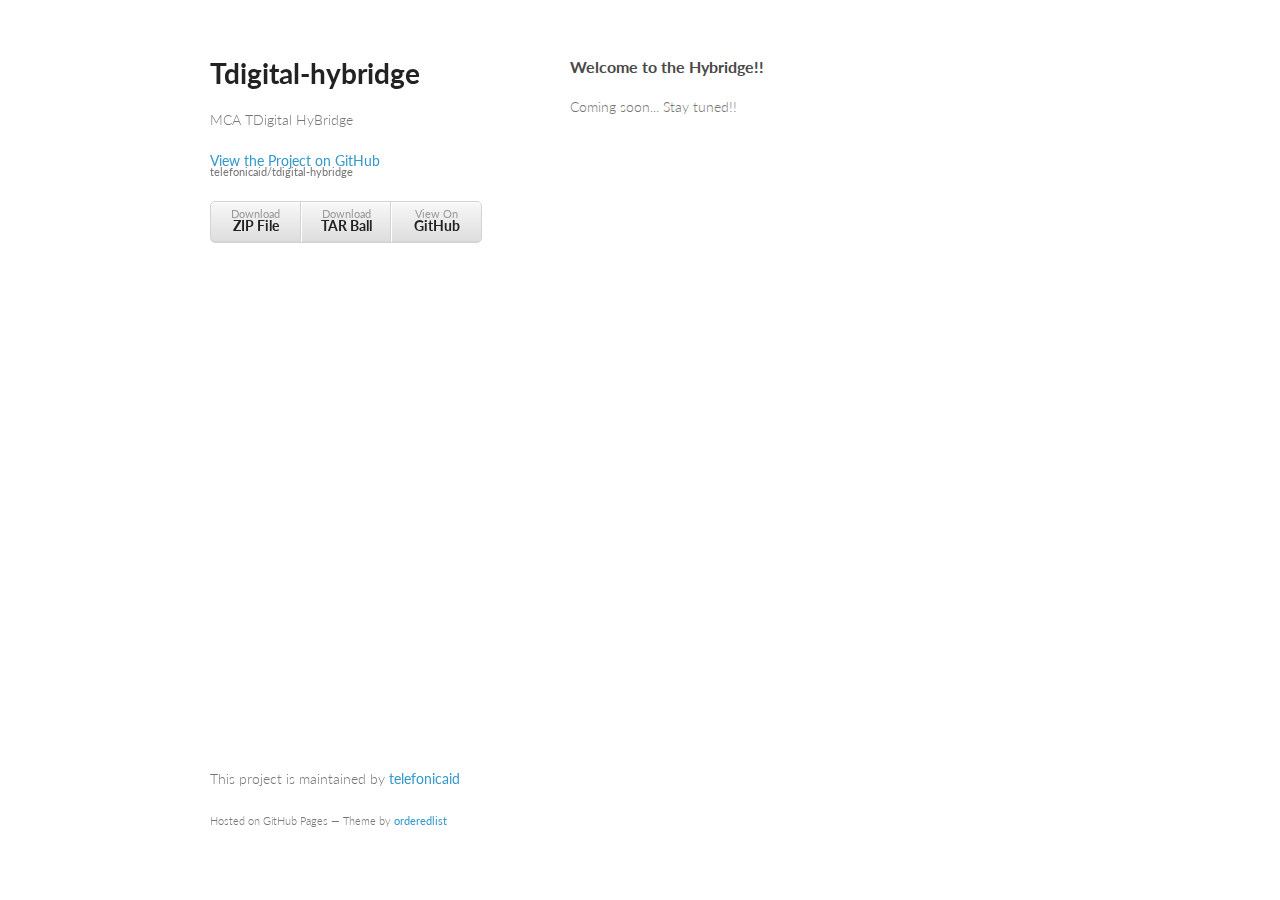
<file: index.html>
<!doctype html>
<html>
  <head>
    <meta charset="utf-8">
    <meta http-equiv="X-UA-Compatible" content="chrome=1">
    <title>Tdigital-hybridge by telefonicaid</title>

    <link rel="stylesheet" href="stylesheets/styles.css">
    <link rel="stylesheet" href="stylesheets/pygment_trac.css">
    <meta name="viewport" content="width=device-width, initial-scale=1, user-scalable=no">
    <!--[if lt IE 9]>
    <script src="//html5shiv.googlecode.com/svn/trunk/html5.js"></script>
    <![endif]-->
  </head>
  <body>
    <div class="wrapper">
      <header>
        <h1>Tdigital-hybridge</h1>
        <p>MCA TDigital HyBridge</p>

        <p class="view"><a href="https://github.com/telefonicaid/tdigital-hybridge">View the Project on GitHub <small>telefonicaid/tdigital-hybridge</small></a></p>


        <ul>
          <li><a href="https://github.com/telefonicaid/tdigital-hybridge/zipball/master">Download <strong>ZIP File</strong></a></li>
          <li><a href="https://github.com/telefonicaid/tdigital-hybridge/tarball/master">Download <strong>TAR Ball</strong></a></li>
          <li><a href="https://github.com/telefonicaid/tdigital-hybridge">View On <strong>GitHub</strong></a></li>
        </ul>
      </header>
      <section>
        <h3>
<a name="welcome-to-the-hybridge" class="anchor" href="#welcome-to-the-hybridge"><span class="octicon octicon-link"></span></a>Welcome to the Hybridge!!</h3>

<p>Coming soon... Stay tuned!!</p>
      </section>
      <footer>
        <p>This project is maintained by <a href="https://github.com/telefonicaid">telefonicaid</a></p>
        <p><small>Hosted on GitHub Pages &mdash; Theme by <a href="https://github.com/orderedlist">orderedlist</a></small></p>
      </footer>
    </div>
    <script src="javascripts/scale.fix.js"></script>
    
  </body>
</html>
</file>
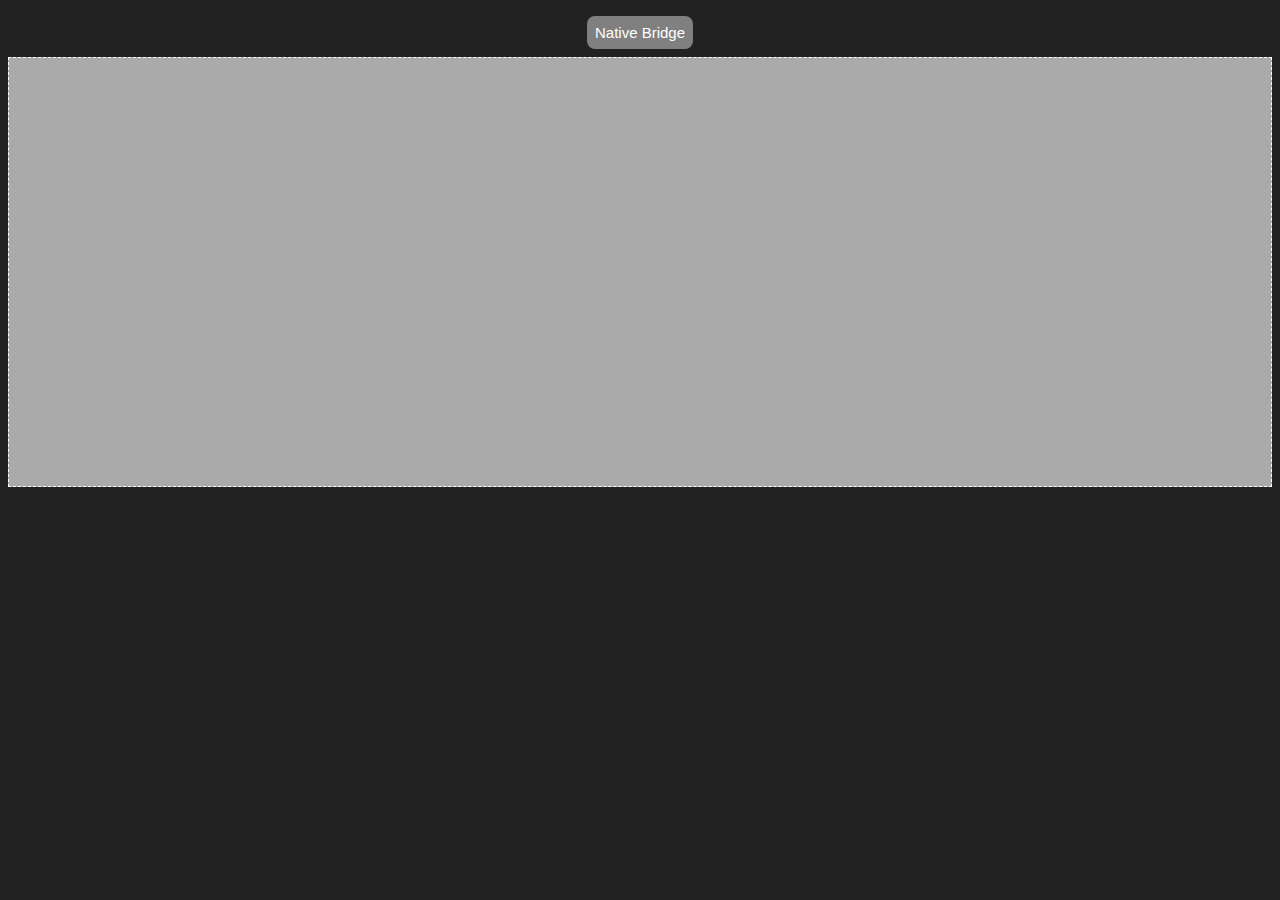
<file: android/Demo/assets/www/index.html>
<!DOCTYPE html>
<html>
<head>
    <title>Test</title>
    <script src="http://jsconsole.com/remote.js?hybridge"></script>
    <script type="text/javascript" src="jquery.min.js"></script>
    <style type="text/css">
        * {
          box-sizing: border-box;
        }
        body {
            background: #222;
            font-family: "HelveticaNeue", Helvetica, sans-serif;
            font-size: 15px;
            text-align: center;
        }

        #botonaco {
            text-decoration: none;
            padding: 8px;
            color: white;
            margin: 8px;
            display: inline-block;
            background: gray;
            -webkit-border-radius: 8px;
            font-family: Helvetica, sans-serif;
        }

        #logger {
          background-color: #AAA;
          border: 1px dashed white;
          width: 100%;
          height: 430px;
          overflow: scroll;
          padding: 5% 1%;
        }
        #logger > div {
          border-bottom: 1px solid gray;
          text-align: left;
          font-size: 60%;
        }

    </style>


    <script type="text/javascript">
    window.onerror = function() {
      console.log(arguments[0], arguments[1], arguments[2]);
      alert(arguments[0]);
    }


        var uniqueId = 0;
        var action = 'state';
        var id = 666;
        var JSONData = {
            timestamp: new Date().getTime()
        }

        var _createEvent = function (name) {
          var ev = null;
          if(typeof CustomEvent != 'undefined') {
            ev = new CustomEvent(name);
          }
          else {
            ev = document.createEvent('Event');
            ev.initEvent(name, true, true);
          }
          return ev;
        };

        if (typeof HybridgeGlobal == 'undefined') {
          HybridgeGlobal = {};
        }
        HybridgeGlobal.fireEvent = function(type, data) {
            Hybridge.events[type].data = data;
            return document.dispatchEvent(Hybridge.events[type]);
        }

        Hybridge = {};
        Hybridge.events = [];

        // Crear eventos bridge // USAR SHIM
        Hybridge.events['HybridgeReady'] = _createEvent('HybridgeReady');
        Hybridge.events['HybridgeMessage'] = _createEvent('HybridgeMessage');
        Hybridge.events['HybridgePause'] = _createEvent('HybridgePause');
        Hybridge.events['HybridgeResume'] = _createEvent('HybridgeResume');

        var getNativeData = function(params) {
          var def = $.Deferred();
          var url = 'hybridge://' + action +'/' + id + '/' + new Date().getTime();
          console.log('URL: ' + url);
          var xhr = $.ajax({
            url: url,
            type: 'HEAD',
            beforeSend: function (xhr) {
              xhr.setRequestHeader('id', ++uniqueId);
              xhr.setRequestHeader('data', JSON.stringify(params));
            },
            complete: function() {
              if(xhr.status === 200){
                def.resolve(JSON.parse(xhr.responseText));
              }
              else{
                def.reject("HTTP error: " + xhr.status);
              }
            }
          });
          return def.promise();
        };

        $(document).ready(function () {
            var logger = console.log;
            console.log = function () {
              $('#logger').append('<div>' + (typeof arguments[0] == 'object'? JSON.stringify(arguments[0]) : arguments[0]) + '</div>');
              logger.apply(console, arguments);
            };

            window.onerror = function(ev){
              console.log('Error: ' + ev)
            }

            function initCounter() {
              window.counter = 0;
              window.c = setInterval(function() {
              console.log(++counter);
              }, 2000);
            }
            function resetCounter() {
              clearInterval(c);
            }
            //initCounter();

            $("#botonaco").click(function () {
              var params = {"timestamp": new Date().getTime()};
              getNativeData(params)
                .done(function(data) {
                  console.log(data);
                  var time = new Date(data.timestamp);
                  console.log("Son las " + time.getHours() + " y " + time.getMinutes());
                })
                .fail(function () { console.error('error: ' + arguments[0], arguments) });
                return false;
            });

            /*document.addEventListener("HybridgeReady", function (ev) {
              alert("Hybridge cargado");
              console.log("Hybridge cargado", ev);
            }, false);*/

            document.addEventListener("HybridgeMessage", function (ev) {
              console.log("Evento Hybridge dice... primer callback", ev.data.timestamp);
            }, false);

            document.addEventListener("HybridgeMessage", function (ev) {
              console.log("Evento Hybridge dice... segundo callback", ev.data.timestamp);
            }, false);

            document.addEventListener("HybridgePause", function (ev) {
              console.log("Evento Hybridge dice... app a segundo plano", ev.data.timestamp);
              console.log("Reseteamos el contador");
              resetCounter();
            }, false);

            document.addEventListener("HybridgeResume", function (ev) {
              console.log("Evento Hybridge dice... app a primer plano", ev.data.timestamp);
              console.log("Reiniciamos el contador");
              initCounter();
            }, false);
        });

    </script>
</head>

<body>

<a id="botonaco" href="#">Native Bridge</a>
<div id="logger"></div>
</body>
</html>
</file>
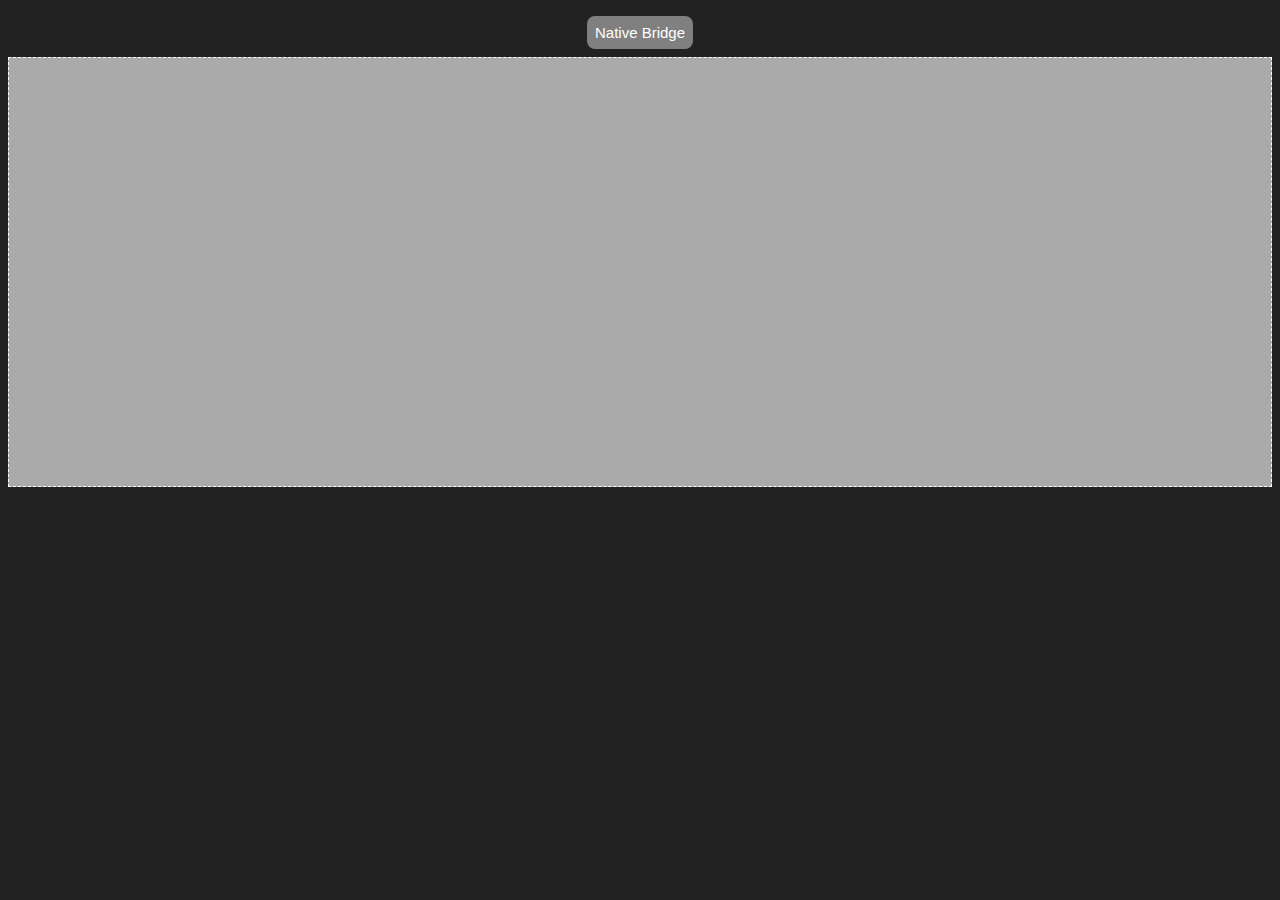
<file: ios/JsBridge_iOS/Resources/www/index.html>
<!DOCTYPE html>
<html>
<head>
    <title>Test</title>
    <script src="http://jsconsole.com/remote.js?hybridge"></script>
    <script type="text/javascript" src="jquery.min.js"></script>
    <style type="text/css">
        * {
          box-sizing: border-box;
        }
        body {
            background: #222;
            font-family: "HelveticaNeue", Helvetica, sans-serif;
            font-size: 15px;
            text-align: center;
        }

        #botonaco {
            text-decoration: none;
            padding: 8px;
            color: white;
            margin: 8px;
            display: inline-block;
            background: gray;
            -webkit-border-radius: 8px;
            font-family: Helvetica, sans-serif;
        }

        #logger {
          background-color: #AAA;
          border: 1px dashed white;
          width: 100%;
          height: 430px;
          overflow: scroll;
          padding: 5% 1%;
        }
        #logger > div {
          border-bottom: 1px solid gray;
          text-align: left;
          font-size: 60%;
        }

    </style>


    <script type="text/javascript">
    window.onerror = function() {
      console.log(arguments[0], arguments[1], arguments[2]);
      alert(arguments[0]);
    }


        var uniqueId = 0;
        var action = 'state';
        var id = 666;
        var JSONData = {
            timestamp: new Date().getTime()
        }

        var _createEvent = function (name) {
          var ev = null;
          if(typeof CustomEvent != 'undefined') {
            ev = new CustomEvent(name);
          }
          else {
            ev = document.createEvent('Event');
            ev.initEvent(name, true, true);
          }
          return ev;
        };

        if (typeof HybridgeGlobal == 'undefined') {
          HybridgeGlobal = {};
        }
        HybridgeGlobal.fireEvent = function(type, data) {
            Hybridge.events[type].data = data;
            return document.dispatchEvent(Hybridge.events[type]);
        }

        Hybridge = {};
        Hybridge.events = [];

        // Crear eventos bridge // USAR SHIM
        Hybridge.events['ready'] = _createEvent('ready');
        Hybridge.events['message'] = _createEvent('ressage');
        Hybridge.events['pause'] = _createEvent('pause');
        Hybridge.events['resume'] = _createEvent('resume');

        var getNativeData = function(params) {
          var def = $.Deferred();
          var url = 'hybridge://' + action +'/' + id + '/' + new Date().getTime();
          console.log('URL: ' + url);
          var xhr = $.ajax({
            url: url,
            type: 'HEAD',
            beforeSend: function (xhr) {
              xhr.setRequestHeader('id', ++uniqueId);
              xhr.setRequestHeader('data', JSON.stringify(params));
            },
            complete: function() {
              if(xhr.status === 200){
                def.resolve(JSON.parse(xhr.responseText));
              }
              else{
                def.reject("HTTP error: " + xhr.status);
              }
            }
          });
          return def.promise();
        };

        $(document).ready(function () {
            var logger = console.log;
            console.log = function () {
              $('#logger').append('<div>' + (typeof arguments[0] == 'object'? JSON.stringify(arguments[0]) : arguments[0]) + '</div>');
              logger.apply(console, arguments);
            };

            window.onerror = function(ev){
              console.log('Error: ' + ev)
            }

            function initCounter() {
              window.counter = 0;
              window.c = setInterval(function() {
              console.log(++counter);
              }, 2000);
            }
            function resetCounter() {
              clearInterval(c);
            }
            //initCounter();


            $("#botonaco").click(function () {
              var params = {"timestamp": new Date().getTime()};
              getNativeData(params)
                .done(function(data) {
                  console.log(data);
                  var time = new Date(data.timestamp);
                  console.log("Son las " + time.getHours() + " y " + time.getMinutes());
                })
                .fail(function () { console.error('error: ' + arguments[0], arguments) });
                return false;
            });

            /*document.addEventListener("HybridgeReady", function (ev) {
              alert("Hybridge cargado");
              console.log("Hybridge cargado", ev);
            }, false);*/

            document.addEventListener("message", function (ev) {
              console.log("Evento Hybridge dice... primer callback", ev.data.timestamp);
            }, false);

            document.addEventListener("message", function (ev) {
              console.log("Evento Hybridge dice... segundo callback", ev.data.timestamp);
            }, false);

            document.addEventListener("pause", function (ev) {
              console.log("Evento Hybridge dice... app a segundo plano", ev.data.timestamp);
              console.log("Reseteamos el contador");
              resetCounter();
            }, false);

            document.addEventListener("resume", function (ev) {
              console.log("Evento Hybridge dice... app a primer plano", ev.data.timestamp);
              console.log("Reiniciamos el contador");
              initCounter();
            }, false);
        });

    </script>
</head>

<body>

<a id="botonaco" href="#">Native Bridge</a>
<div id="logger"></div>
</body>
</html>
</file>
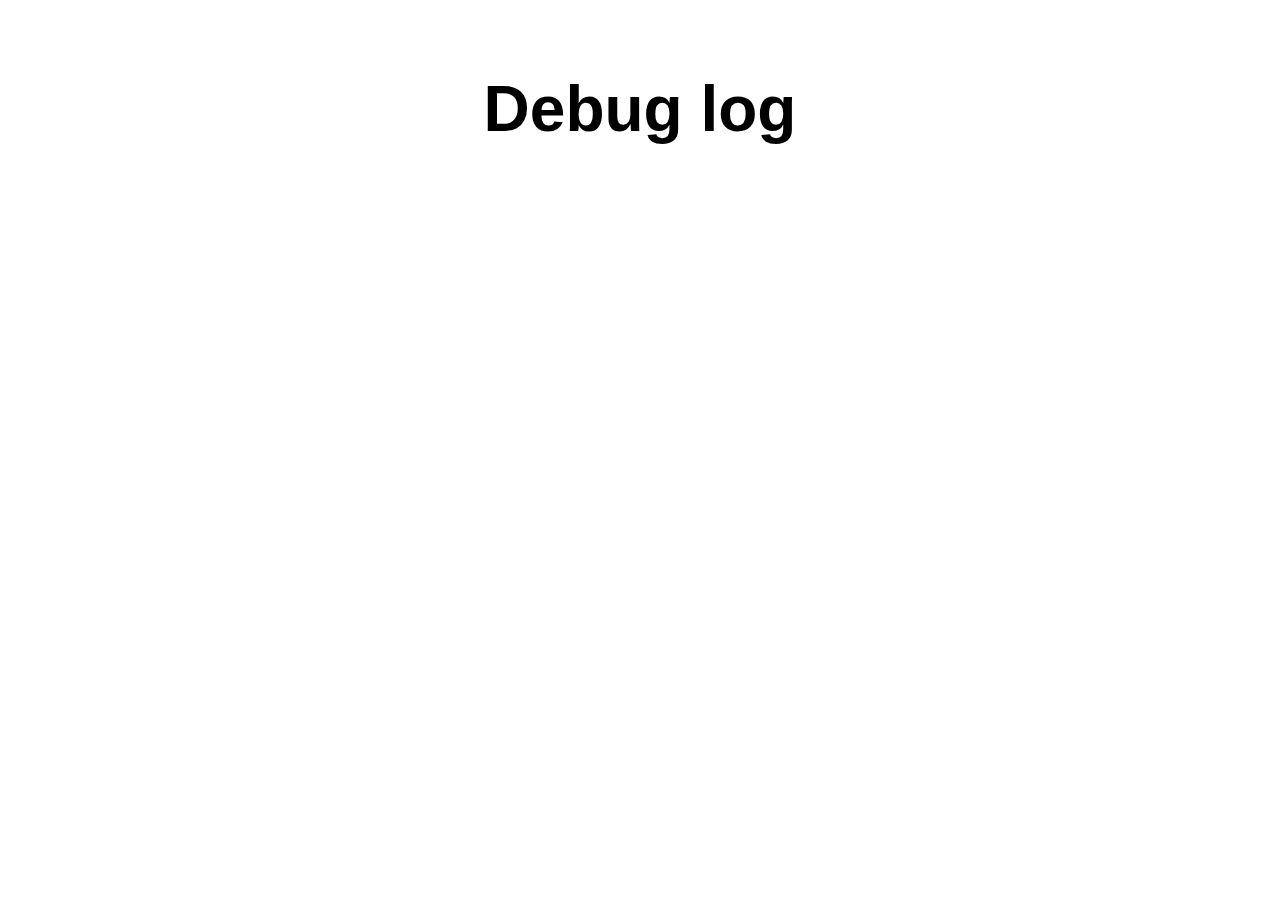
<file: boilerplate/html/hybridge.html>
<html>
<head>
  <title>Hybridge Boilerplate</title>
  <style>
    html, body {
      text-align: center;
      font-family: sans-serif;
    }
    h1 {
      font-size: 8.5vw;
    }
    h3 {
      font-size: 5vw;
      text-align: center;
      overflow: scroll;
    }
    .actions select, button {
      padding-top: 2.5rem;
      padding: 25px;
      font-size: 5vw;
      border: 0;
      border-radius: 0;
    }
    .actions button {
      border: 1px;
    }
    footer {
      width: 100%;
      text-align: left;
      position: fixed;
      font-size: 1rem;
      height: 40vh;
      bottom: 0;
      overflow: scroll;
    }
    .fluid-test {
      text-align: center;
      font-size: 140vw;
      position: fixed;
      z-index: -1;
      color: #CCC;
      display: none;
    }
    .is_chromium .fluid-test {
      display: block;
    }
    #message {
      white-space: pre-wrap;
      text-align: justify;
      margin: auto 2rem;
    }
    .info {
      color: blue;
    }
    .warn {
      color: orange;
    }
    .error {
      color: red;
    }
  </style>
  <script src='http://requirejs.org/docs/release/2.1.16/minified/require.js'></script>
  <script type='text/javascript'>
    require.config({
      paths: {
        'jquery' : 'https://ajax.googleapis.com/ajax/libs/jquery/1.11.2/jquery.min',
        'hybridge': 'hybridge'
      },
      waitSeconds: 30
    });
  </script>
  <script type='text/javascript'>
    require(['jquery','hybridge'],
      function ($, Hybridge) {
        var statusWrapper = $('#status');
        var messageWrapper = $('#message');
        var webConsole = $('#logs');
        var scrollToEnd = function($obj) {
          $obj.animate({scrollTop: $obj.prop("scrollHeight") - $obj.height()}, 500);
        };
        var logger = {
            info: function (text) {
                webConsole.append('<p class="info">INFO: ' + text + '</p>');
                scrollToEnd(webConsole.parent());
            },
            error: function (text) {
                webConsole.append('<p class="error">ERROR: ' + text + '</p>');
                webConsole.append('<p class="error">STACK: ' + new Error().stack + '</p>');
                scrollToEnd(webConsole.parent());
            },
            log: function (text) {
                webConsole.append('<p class="warn">WARN: ' + text + '</p>');
                scrollToEnd(webConsole.parent());
            }
        };

        window.onerror = logger.error;

        // Environment initialization
        var environment = null;
        if (navigator.userAgent.match(/(iPad|iPhone|iPod)/i)) {
          environment = 'ios';
        }
        else if (navigator.userAgent.match(/android/i)) {
          environment = 'android';
        }

        var processEvent = function (event) {
          messageWrapper.text('Hybridge event: ' + JSON.stringify(event.data, null, 4));
        }

        // 'ready' callback, entry point for HyBridge action-event communication
        var processInit = function (event) {
          statusWrapper.text('Hybridge (version '
                             + HybridgeGlobal.version + '.'
                             + HybridgeGlobal.versionMinor + ') is ON');
          Hybridge.removeListener(Hybridge.events.ready, processInit);

          // Android: Get whether is a Webview or a Chromium environment
          if (environment == 'android') {
            if(!!HybridgeGlobal.isChromium) {
              $('html').addClass('is_chromium');
              logger.info('Current Hybridge is Chromium based');
            }
            else {
              logger.info('Current Hybridge is Webview based');
            }
          }

          // Create a listbox with the implemented events
          for (var event in Hybridge.events) {
            if (Hybridge.events.hasOwnProperty(event)) {
              Hybridge.addListener(Hybridge.events[event], processEvent);
            }
          };
          // Create a listbox with the implemented actions
          if (Hybridge.actions.length) {
            var listbox = $('<select id="action"></select>');
            for (var action in Hybridge.actions) {
              if (Hybridge.actions.hasOwnProperty(action)) {
                listbox.append($('<option value="'
                               + Hybridge.actions[action] + '">'
                               + Hybridge.actions[action] + '</option>'));
              }
            };
            $("#actions").append(listbox);
            $("#actions").append($('<button id="button" data-label="send">send</button>'));
            $('#button').click(function (ev) {
              Hybridge.send({
                'action': $('#action').val(),
                'data': {}
              })
              .done(function (response) {
                response && messageWrapper.html('<span>Hybridge action response:</span> '
                                                + JSON.stringify(response, null, 4));
              })
              .fail(function (error) {
                error && messageWrapper.html('<span>Hybridge action failure:</span> '
                                             + JSON.stringify(error));
              });
            });
          }
          else {
            $("#actions").append('<h3>No actions available.</h3>');
          }
        };

        if (environment != null) {
          Hybridge.addListener(Hybridge.events.ready, processInit);
          Hybridge.init({
              'environment' : environment,
              'logger': logger
          });
        }
        else {
          statusWrapper.text('Current browser is not on a compatible device (iOS/Android)');
        }
      }
    );
  </script>
</head>
<body>
  <div class="fluid-test">H</div>

  <h1 id='status'></h1>

  <div id='actions' class="actions"></div>

  <h3 id='message'></h3>

  <h3>Debug log</h3>
  <footer>
    <div id='logs' class="footer"></div>
  </footer>
</body>
</html>
</file>
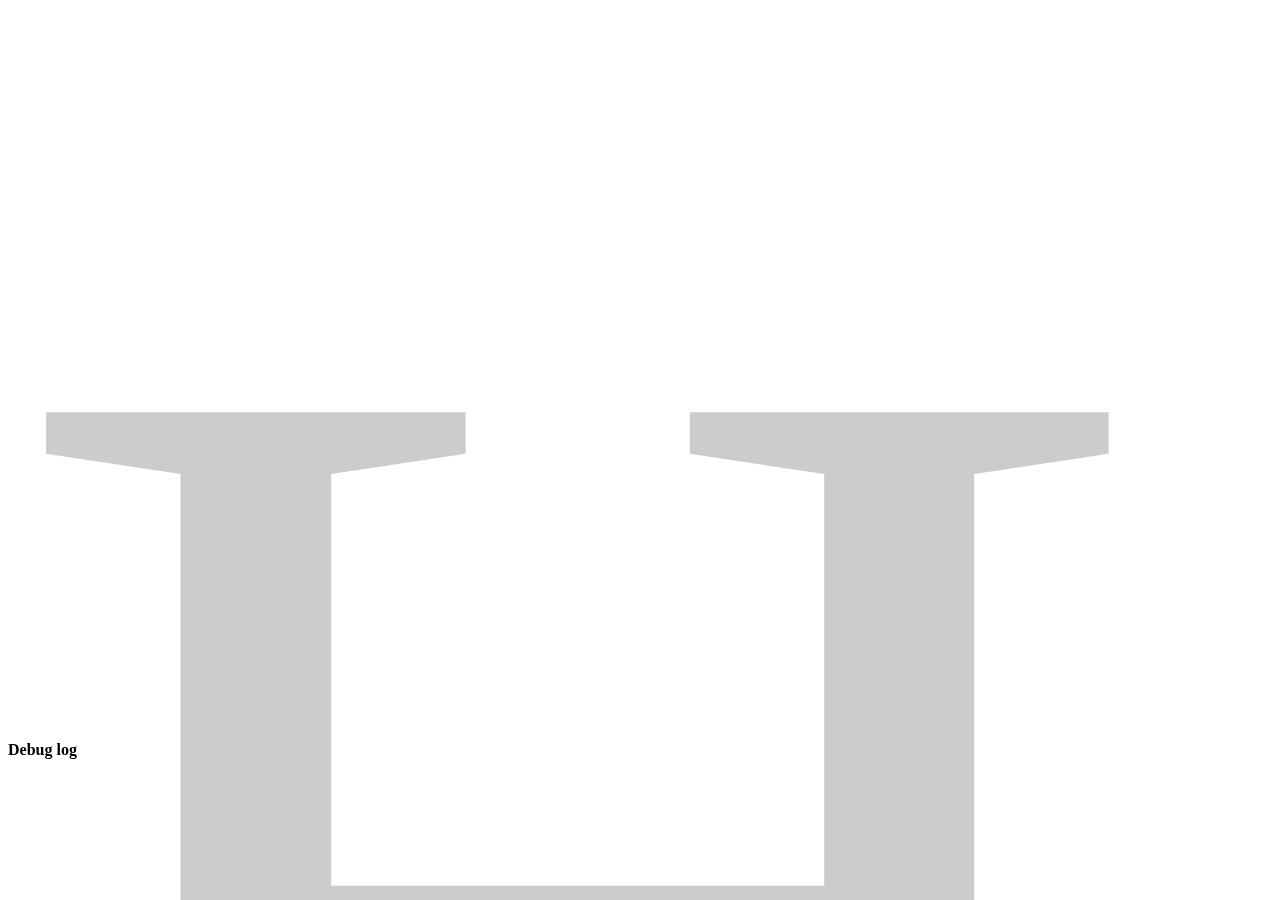
<file: boilerplate/www/hybridge.html>
<html>
<head>
  <title>Hybridge Boilerplate</title>
  <style>
    html, body {
      text-align: center;
    }
    h1 {
      font-size: 8.5vw;
    }
    h3 {
      font-size: 5vw;
      text-align: center;
      overflow: scroll;
    }
    .actions select, button {
      padding-top: 2.5rem;
      padding: 25px;
      font-size: 5vw;
      border: 0;
      border-radius: 0;
    }
    .actions button {
      border: 1px;
    }
    footer {
      width: 100%;
      text-align: left;
      position: fixed;
      font-size: 1rem;
      height: 20vh;
      bottom: 0;
      overflow: scroll;
    }
    .fluid-test {
      text-align: center;
      font-size: 125vw;
      position: fixed;
      top: 0;
      left: 0;
      height: 100%;
      z-index: -1;
      color: #CCC;
    }
    #message {
      white-space: pre-wrap;
      text-align: justify;
      margin: auto 2rem;
    }
  </style>
  <script src='http://requirejs.org/docs/release/2.1.16/minified/require.js'></script>
  <script type='text/javascript'>
    require.config({
      paths: {
        'jquery' : 'https://ajax.googleapis.com/ajax/libs/jquery/1.11.2/jquery.min',
        'hybridge': 'hybridge'
      },
      waitSeconds: 30
    });
  </script>
  <script type='text/javascript'>
    require(['jquery','hybridge'],
      function ($, Hybridge) {
        var statusWrapper = $('#status');
        var messageWrapper = $('#message');
        var webConsole = $('#logs');
        var logger = {
            info: function (text) {
                webConsole.append('<p>INFO: ' + text + '</p>');
            },
            error: function (text) {
                console.log(new Error().stack);
                webConsole.append('<p>ERROR: ' + text + '</p>');
            },
            log: function (text) {
                webConsole.append('<p>WARN: ' + text + '</p>');
            }
        };

        window.onerror = logger.error;

        var processEvent = function (event) {
          messageWrapper.text('Hybridge event: ' + JSON.stringify(event.data, null, 4));
        }

        // 'ready' callback, entry point for HyBridge action-event communication
        var processInit = function (event) {
          statusWrapper.text('Hybridge (version ' + HybridgeGlobal.version + '.' + HybridgeGlobal.versionMinor + ') is ON');
          Hybridge.removeListener(Hybridge.events.ready, processInit);
          // Create a listbox with the implemented events
          for (var event in Hybridge.events) {
            if (Hybridge.events.hasOwnProperty(event)) {
              Hybridge.addListener(Hybridge.events[event], processEvent);
            }
          };
          // Create a listbox with the implemented actions
          if (Hybridge.actions.length) {
            var listbox = $('<select id="action"></select>');
            for (var action in Hybridge.actions) {
              if (Hybridge.actions.hasOwnProperty(action)) {
                listbox.append($('<option value="' + Hybridge.actions[action] + '">' + Hybridge.actions[action] + '</option>'));
              }
            };
            $("#actions").append(listbox);
            $("#actions").append($('<button id="button" data-label="send">send</button>'));
            $('#button').click(function (ev) {
              Hybridge.send({
                'action': $('#action').val(),
                'data': {}
              })
              .done(function (response) {
                response && messageWrapper.html('<span>Hybridge action response:</span> ' + JSON.stringify(response, null, 4));
              })
              .fail(function (error) {
                error && messageWrapper.html('<span>Hybridge action failure:</span> ' + JSON.stringify(error));
              });
            });
          }
          else {
            $("#actions").append('<h3>No actions available.</h3>');
          }
        };

        Hybridge.addListener(Hybridge.events.ready, processInit);
        Hybridge.init({
            'environment' : 'android',
            'logger': logger
        });
      }
    );
  </script>
</head>
<body>
  <div class="fluid-test">H</div>

  <h1 id='status'></h1>

  <div id='actions' class="actions"></div>

  <h3 id='message'></h3>

  <footer>
    <h4>Debug log</h4>
    <div id='logs' class="footer"></div>
  </footer>
</body>
</html>
</file>
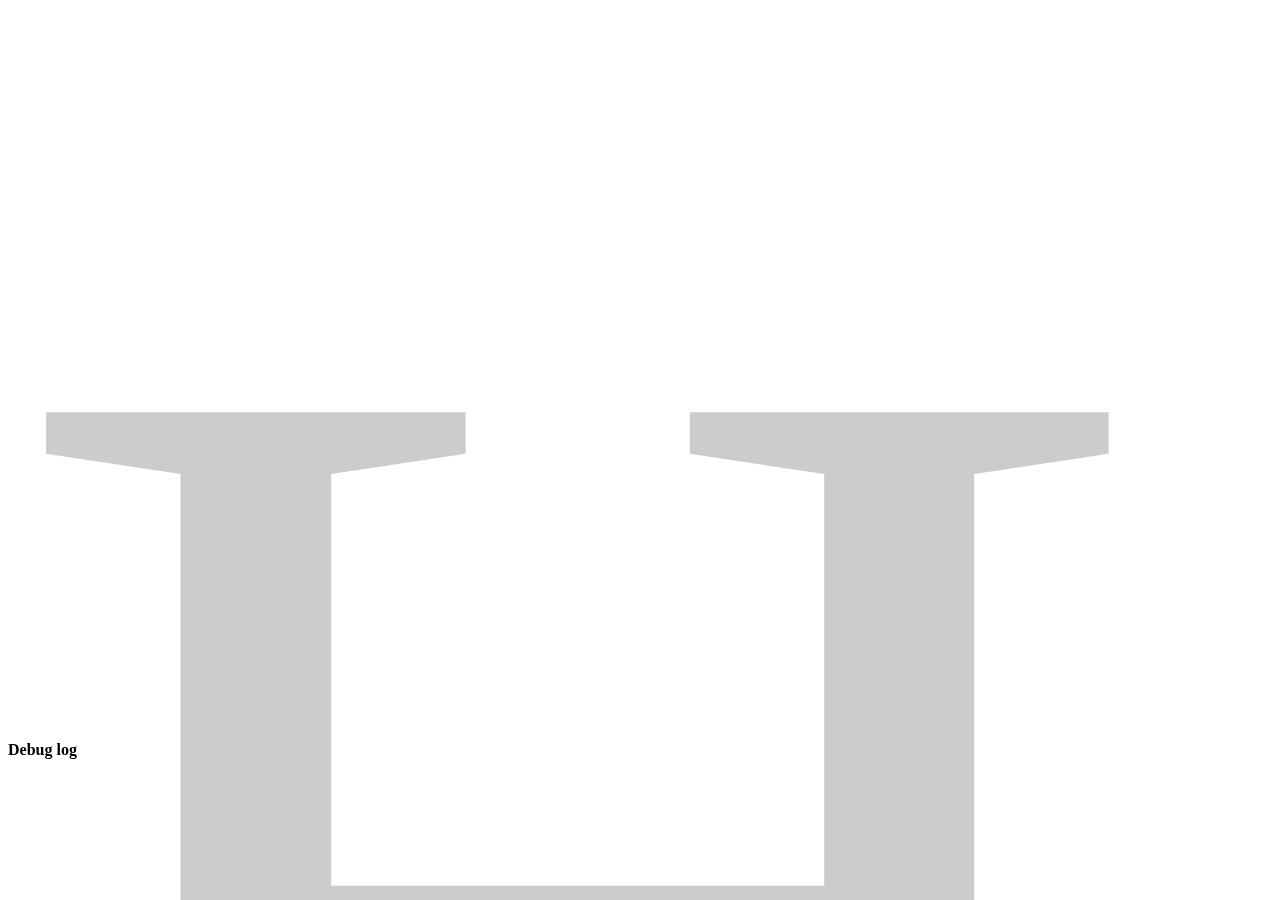
<file: boilerplate/ios/HybridgeSample/hybridge.html>
<html>
<head>
  <title>Hybridge Boilerplate</title>
  <style>
    html, body {
      text-align: center;
    }
    h1 {
      font-size: 8.5vw;
    }
    h3 {
      font-size: 5vw;
      text-align: center;
      overflow: scroll;
    }
    .actions select, button {
      padding-top: 2.5rem;
      padding: 25px;
      font-size: 5vw;
      border: 0;
      border-radius: 0;
    }
    .actions button {
      border: 1px;
    }
    footer {
      width: 100%;
      text-align: left;
      position: fixed;
      font-size: 1rem;
      height: 20vh;
      bottom: 0;
      overflow: scroll;
    }
    .fluid-test {
      text-align: center;
      font-size: 125vw;
      position: fixed;
      top: 0;
      left: 0;
      height: 100%;
      z-index: -1;
      color: #CCC;
    }
    #message {
      white-space: pre-wrap;
      text-align: justify;
      margin: auto 2rem;
    }
  </style>
  <script src='http://requirejs.org/docs/release/2.1.16/minified/require.js'></script>
  <script type='text/javascript'>
    require.config({
      paths: {
        'jquery' : 'https://ajax.googleapis.com/ajax/libs/jquery/1.11.2/jquery.min',
        'hybridge': 'hybridge'
      },
      waitSeconds: 30
    });
  </script>
  <script type='text/javascript'>
    require(['jquery','hybridge'],
      function ($, Hybridge) {
        var statusWrapper = $('#status');
        var messageWrapper = $('#message');
        var webConsole = $('#logs');
        var logger = {
            info: function (text) {
                webConsole.append('<p>INFO: ' + text + '</p>');
            },
            error: function (text) {
                console.log(new Error().stack);
                webConsole.append('<p>ERROR: ' + text + '</p>');
            },
            log: function (text) {
                webConsole.append('<p>WARN: ' + text + '</p>');
            }
        };

        window.onerror = logger.error;

        var processEvent = function (event) {
          messageWrapper.text('Hybridge event: ' + JSON.stringify(event.data, null, 4));
        }

        // 'ready' callback, entry point for HyBridge action-event communication
        var processInit = function (event) {
          statusWrapper.text('Hybridge (version ' + HybridgeGlobal.version + '.' + HybridgeGlobal.versionMinor + ') is ON');
          Hybridge.removeListener(Hybridge.events.ready, processInit);
          // Create a listbox with the implemented events
          for (var event in Hybridge.events) {
            if (Hybridge.events.hasOwnProperty(event)) {
              Hybridge.addListener(Hybridge.events[event], processEvent);
            }
          };
          // Create a listbox with the implemented actions
          if (Hybridge.actions.length) {
            var listbox = $('<select id="action"></select>');
            for (var action in Hybridge.actions) {
              if (Hybridge.actions.hasOwnProperty(action) && Hybridge.actions[action] != 'init') {
                listbox.append($('<option value="' + Hybridge.actions[action] + '">' + Hybridge.actions[action] + '</option>'));
              }
            };
            $("#actions").append(listbox);
            $("#actions").append($('<button id="button" data-label="send">send</button>'));
            $('#button').click(function (ev) {
              Hybridge.send({
                'action': $('#action').val(),
                'data': {}
              })
              .done(function (response) {
                response && messageWrapper.html('<span>Hybridge action response:</span> ' + JSON.stringify(response, null, 4));
              })
              .fail(function (error) {
                error && messageWrapper.html('<span>Hybridge action failure:</span> ' + JSON.stringify(error));
              });
            });
          }
          else {
            $("#actions").append('<h3>No actions available.</h3>');
          }
        };

        Hybridge.addListener(Hybridge.events.ready, processInit);
        Hybridge.init({
            'environment' : 'ios',
            'logger': logger
        });
      }
    );
  </script>
</head>
<body>
  <div class="fluid-test">H</div>

  <h1 id='status'></h1>

  <div id='actions' class="actions"></div>

  <h3 id='message'></h3>

  <footer>
    <h4>Debug log</h4>
    <div id='logs' class="footer"></div>
  </footer>
</body>
</html>
</file>
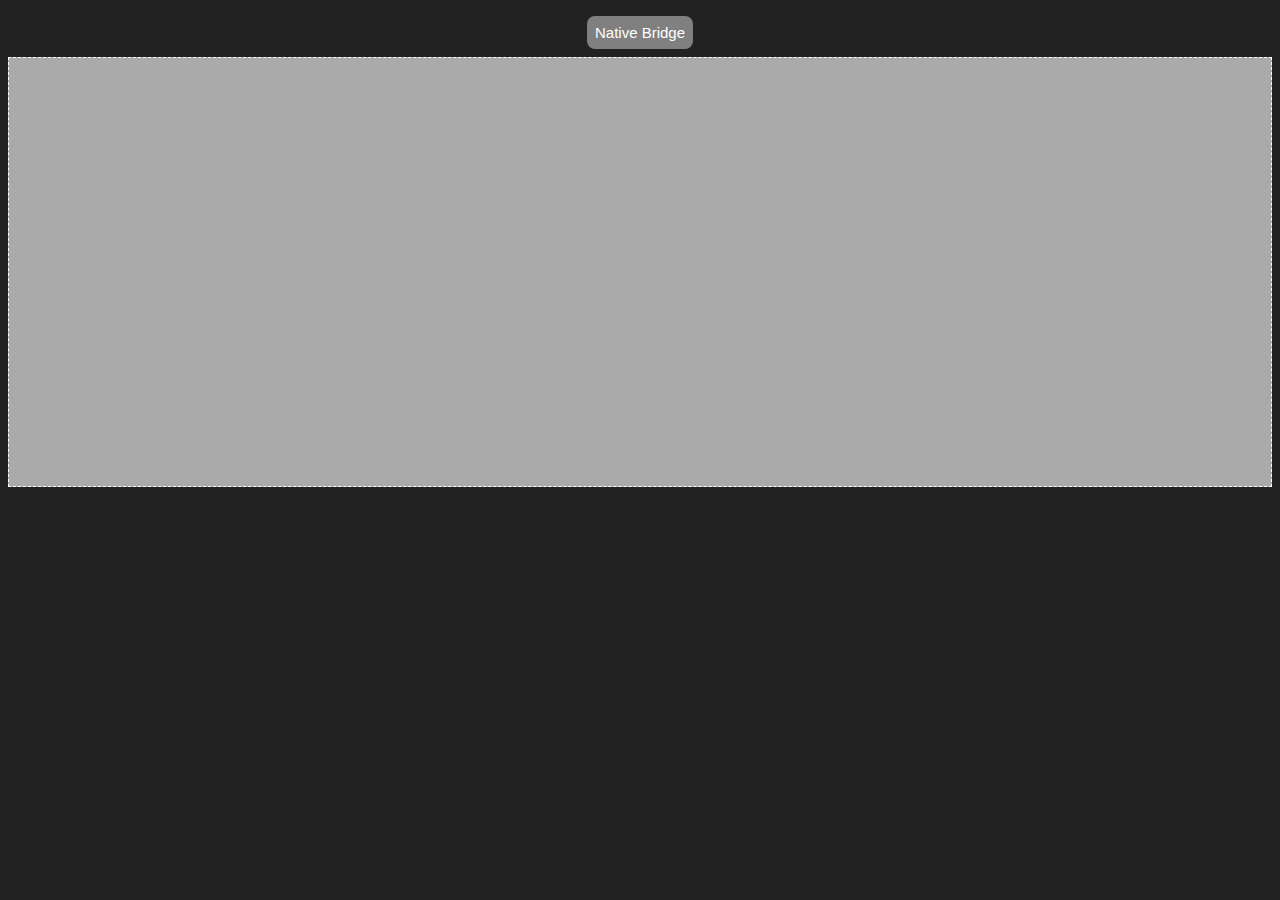
<file: android/Demo/assets/www/test.html>
<!DOCTYPE html>
<html>
<head>
    <title>Test</title>
    <script type="text/javascript" src="jquery.min.js"></script>
    <style type="text/css">
        * {
          box-sizing: border-box;
        }
        body {
            background: #222;
            font-family: "HelveticaNeue", Helvetica, sans-serif;
            font-size: 15px;
            text-align: center;
        }

        #botonaco {
            text-decoration: none;
            padding: 8px;
            color: white;
            margin: 8px;
            display: inline-block;
            background: gray;
            -webkit-border-radius: 8px;
            font-family: Helvetica, sans-serif;
        }

        #logger {
          background-color: #AAA;
          border: 1px dashed white;
          width: 100%;
          height: 430px;
          overflow: scroll;
          padding: 5% 1%;
        }
        #logger > div {
          border-bottom: 1px solid gray;
          text-align: left;
          font-size: 60%;
        }

    </style>


    <script type="text/javascript">
    window.onerror=function() {
      alert()arguments[0];
    }


     alert($);
        var uniqueId = 0;
        var action = 'state';
        var id = 666;
        var JSONData = {
            timestamp: new Date().getTime()
        }

        Hybridge = {};
        Hybridge.events = [];

        // Crear eventos bridge
        Hybridge.events['HybridgeReady'] = new Event('HybridgeReady');
        Hybridge.events['HybridgeMessage'] = new Event('HybridgeMessage');
        Hybridge.events['HybridgePause'] = new Event('HybridgePause');
        Hybridge.events['HybridgeResume'] = new Event('HybridgeResume');

        Hybridge.fireEvent = function(type, data) {
            Hybridge.events[type].data = data;
            return document.dispatchEvent(Hybridge.events[type]);
        }

        var getNativeData = function(params) {
          var def = $.Deferred();
          var url = 'hybridge://' + action +'/' + id + '/' + new Date().getTime();
          console.log('URL: ' + url);
          var xhr = $.ajax({
            url: url,
            type: 'HEAD',
            beforeSend: function (xhr) {
              xhr.setRequestHeader('id', ++uniqueId);
              xhr.setRequestHeader('data', JSON.stringify(params));
            },
            complete: function() {
              if(xhr.status === 200){
                def.resolve(JSON.parse(xhr.responseText));
              }
              else{
                def.reject("HTTP error: " + xhr.status);
              }
            }
          });
          return def.promise();
        };

        $(document).ready(function () {console.log("##############################")
            var logger = console.log;
            console.log = function () {
              $('#logger').append('<div>' + (typeof arguments[0] == 'object'? JSON.stringify(arguments[0]) : arguments[0]) + '</div>');
              logger.apply(console, arguments);
            };

            window.onerror = function(ev){
              console.log('Error: ' + ev)
            }

            function initCounter() {
              window.counter = 0;
              window.c = setInterval(function() {
              console.log(++counter);
              }, 2000);
            }
            function resetCounter() {
              clearInterval(c);
            }
            initCounter();


            $("#botonaco").click(function () {
              var params = {"timestamp": new Date().getTime()};
              getNativeData(params)
                .done(function(data) {
                  console.log(data);
                  var time = new Date(data.timestamp);
                  console.log("Son las " + time.getHours() + " y " + time.getMinutes());
                })
                .fail(function () { console.error('error', arguments) });
                return false;
            });

            /*document.addEventListener("HybridgeReady", function (ev) {
              alert("Hybridge cargado");
              console.log("Hybridge cargado", ev);
            }, false);*/

            document.addEventListener("HybridgeMessage", function (ev) {
              console.log("Evento Hybridge dice... primer callback", ev.data.timestamp);
            }, false);

            document.addEventListener("HybridgeMessage", function (ev) {
              console.log("Evento Hybridge dice... segundo callback", ev.data.timestamp);
            }, false);

            document.addEventListener("HybridgePause", function (ev) {
              console.log("Evento Hybridge dice... app a segundo plano", ev.data.timestamp);
              console.log("Reseteamos el contador");
              resetCounter();
            }, false);

            document.addEventListener("HybridgeResume", function (ev) {
              console.log("Evento Hybridge dice... app a primer plano", ev.data.timestamp);
              console.log("Reiniciamos el contador");
              initCounter();
            }, false);
        });

    </script>
</head>

<body>

<a id="botonaco" href="#">Native Bridge</a>
<div id="logger"></div>
</body>
</html>
</file>
<file: stylesheets/styles.css>
@import url(https://fonts.googleapis.com/css?family=Lato:300italic,700italic,300,700);

body {
  padding:50px;
  font:14px/1.5 Lato, "Helvetica Neue", Helvetica, Arial, sans-serif;
  color:#777;
  font-weight:300;
}

h1, h2, h3, h4, h5, h6 {
  color:#222;
  margin:0 0 20px;
}

p, ul, ol, table, pre, dl {
  margin:0 0 20px;
}

h1, h2, h3 {
  line-height:1.1;
}

h1 {
  font-size:28px;
}

h2 {
  color:#393939;
}

h3, h4, h5, h6 {
  color:#494949;
}

a {
  color:#39c;
  font-weight:400;
  text-decoration:none;
}

a small {
  font-size:11px;
  color:#777;
  margin-top:-0.6em;
  display:block;
}

.wrapper {
  width:860px;
  margin:0 auto;
}

blockquote {
  border-left:1px solid #e5e5e5;
  margin:0;
  padding:0 0 0 20px;
  font-style:italic;
}

code, pre {
  font-family:Monaco, Bitstream Vera Sans Mono, Lucida Console, Terminal;
  color:#333;
  font-size:12px;
}

pre {
  padding:8px 15px;
  background: #f8f8f8;  
  border-radius:5px;
  border:1px solid #e5e5e5;
  overflow-x: auto;
}

table {
  width:100%;
  border-collapse:collapse;
}

th, td {
  text-align:left;
  padding:5px 10px;
  border-bottom:1px solid #e5e5e5;
}

dt {
  color:#444;
  font-weight:700;
}

th {
  color:#444;
}

img {
  max-width:100%;
}

header {
  width:270px;
  float:left;
  position:fixed;
}

header ul {
  list-style:none;
  height:40px;
  
  padding:0;
  
  background: #eee;
  background: -moz-linear-gradient(top, #f8f8f8 0%, #dddddd 100%);
  background: -webkit-gradient(linear, left top, left bottom, color-stop(0%,#f8f8f8), color-stop(100%,#dddddd));
  background: -webkit-linear-gradient(top, #f8f8f8 0%,#dddddd 100%);
  background: -o-linear-gradient(top, #f8f8f8 0%,#dddddd 100%);
  background: -ms-linear-gradient(top, #f8f8f8 0%,#dddddd 100%);
  background: linear-gradient(top, #f8f8f8 0%,#dddddd 100%);
  
  border-radius:5px;
  border:1px solid #d2d2d2;
  box-shadow:inset #fff 0 1px 0, inset rgba(0,0,0,0.03) 0 -1px 0;
  width:270px;
}

header li {
  width:89px;
  float:left;
  border-right:1px solid #d2d2d2;
  height:40px;
}

header ul a {
  line-height:1;
  font-size:11px;
  color:#999;
  display:block;
  text-align:center;
  padding-top:6px;
  height:40px;
}

strong {
  color:#222;
  font-weight:700;
}

header ul li + li {
  width:88px;
  border-left:1px solid #fff;
}

header ul li + li + li {
  border-right:none;
  width:89px;
}

header ul a strong {
  font-size:14px;
  display:block;
  color:#222;
}

section {
  width:500px;
  float:right;
  padding-bottom:50px;
}

small {
  font-size:11px;
}

hr {
  border:0;
  background:#e5e5e5;
  height:1px;
  margin:0 0 20px;
}

footer {
  width:270px;
  float:left;
  position:fixed;
  bottom:50px;
}

@media print, screen and (max-width: 960px) {
  
  div.wrapper {
    width:auto;
    margin:0;
  }
  
  header, section, footer {
    float:none;
    position:static;
    width:auto;
  }
  
  header {
    padding-right:320px;
  }
  
  section {
    border:1px solid #e5e5e5;
    border-width:1px 0;
    padding:20px 0;
    margin:0 0 20px;
  }
  
  header a small {
    display:inline;
  }
  
  header ul {
    position:absolute;
    right:50px;
    top:52px;
  }
}

@media print, screen and (max-width: 720px) {
  body {
    word-wrap:break-word;
  }
  
  header {
    padding:0;
  }
  
  header ul, header p.view {
    position:static;
  }
  
  pre, code {
    word-wrap:normal;
  }
}

@media print, screen and (max-width: 480px) {
  body {
    padding:15px;
  }
  
  header ul {
    display:none;
  }
}

@media print {
  body {
    padding:0.4in;
    font-size:12pt;
    color:#444;
  }
}
</file>
<file: stylesheets/pygment_trac.css>
.highlight  { background: #ffffff; }
.highlight .c { color: #999988; font-style: italic } /* Comment */
.highlight .err { color: #a61717; background-color: #e3d2d2 } /* Error */
.highlight .k { font-weight: bold } /* Keyword */
.highlight .o { font-weight: bold } /* Operator */
.highlight .cm { color: #999988; font-style: italic } /* Comment.Multiline */
.highlight .cp { color: #999999; font-weight: bold } /* Comment.Preproc */
.highlight .c1 { color: #999988; font-style: italic } /* Comment.Single */
.highlight .cs { color: #999999; font-weight: bold; font-style: italic } /* Comment.Special */
.highlight .gd { color: #000000; background-color: #ffdddd } /* Generic.Deleted */
.highlight .gd .x { color: #000000; background-color: #ffaaaa } /* Generic.Deleted.Specific */
.highlight .ge { font-style: italic } /* Generic.Emph */
.highlight .gr { color: #aa0000 } /* Generic.Error */
.highlight .gh { color: #999999 } /* Generic.Heading */
.highlight .gi { color: #000000; background-color: #ddffdd } /* Generic.Inserted */
.highlight .gi .x { color: #000000; background-color: #aaffaa } /* Generic.Inserted.Specific */
.highlight .go { color: #888888 } /* Generic.Output */
.highlight .gp { color: #555555 } /* Generic.Prompt */
.highlight .gs { font-weight: bold } /* Generic.Strong */
.highlight .gu { color: #800080; font-weight: bold; } /* Generic.Subheading */
.highlight .gt { color: #aa0000 } /* Generic.Traceback */
.highlight .kc { font-weight: bold } /* Keyword.Constant */
.highlight .kd { font-weight: bold } /* Keyword.Declaration */
.highlight .kn { font-weight: bold } /* Keyword.Namespace */
.highlight .kp { font-weight: bold } /* Keyword.Pseudo */
.highlight .kr { font-weight: bold } /* Keyword.Reserved */
.highlight .kt { color: #445588; font-weight: bold } /* Keyword.Type */
.highlight .m { color: #009999 } /* Literal.Number */
.highlight .s { color: #d14 } /* Literal.String */
.highlight .na { color: #008080 } /* Name.Attribute */
.highlight .nb { color: #0086B3 } /* Name.Builtin */
.highlight .nc { color: #445588; font-weight: bold } /* Name.Class */
.highlight .no { color: #008080 } /* Name.Constant */
.highlight .ni { color: #800080 } /* Name.Entity */
.highlight .ne { color: #990000; font-weight: bold } /* Name.Exception */
.highlight .nf { color: #990000; font-weight: bold } /* Name.Function */
.highlight .nn { color: #555555 } /* Name.Namespace */
.highlight .nt { color: #000080 } /* Name.Tag */
.highlight .nv { color: #008080 } /* Name.Variable */
.highlight .ow { font-weight: bold } /* Operator.Word */
.highlight .w { color: #bbbbbb } /* Text.Whitespace */
.highlight .mf { color: #009999 } /* Literal.Number.Float */
.highlight .mh { color: #009999 } /* Literal.Number.Hex */
.highlight .mi { color: #009999 } /* Literal.Number.Integer */
.highlight .mo { color: #009999 } /* Literal.Number.Oct */
.highlight .sb { color: #d14 } /* Literal.String.Backtick */
.highlight .sc { color: #d14 } /* Literal.String.Char */
.highlight .sd { color: #d14 } /* Literal.String.Doc */
.highlight .s2 { color: #d14 } /* Literal.String.Double */
.highlight .se { color: #d14 } /* Literal.String.Escape */
.highlight .sh { color: #d14 } /* Literal.String.Heredoc */
.highlight .si { color: #d14 } /* Literal.String.Interpol */
.highlight .sx { color: #d14 } /* Literal.String.Other */
.highlight .sr { color: #009926 } /* Literal.String.Regex */
.highlight .s1 { color: #d14 } /* Literal.String.Single */
.highlight .ss { color: #990073 } /* Literal.String.Symbol */
.highlight .bp { color: #999999 } /* Name.Builtin.Pseudo */
.highlight .vc { color: #008080 } /* Name.Variable.Class */
.highlight .vg { color: #008080 } /* Name.Variable.Global */
.highlight .vi { color: #008080 } /* Name.Variable.Instance */
.highlight .il { color: #009999 } /* Literal.Number.Integer.Long */

.type-csharp .highlight .k { color: #0000FF }
.type-csharp .highlight .kt { color: #0000FF }
.type-csharp .highlight .nf { color: #000000; font-weight: normal }
.type-csharp .highlight .nc { color: #2B91AF }
.type-csharp .highlight .nn { color: #000000 }
.type-csharp .highlight .s { color: #A31515 }
.type-csharp .highlight .sc { color: #A31515 }
</file>
